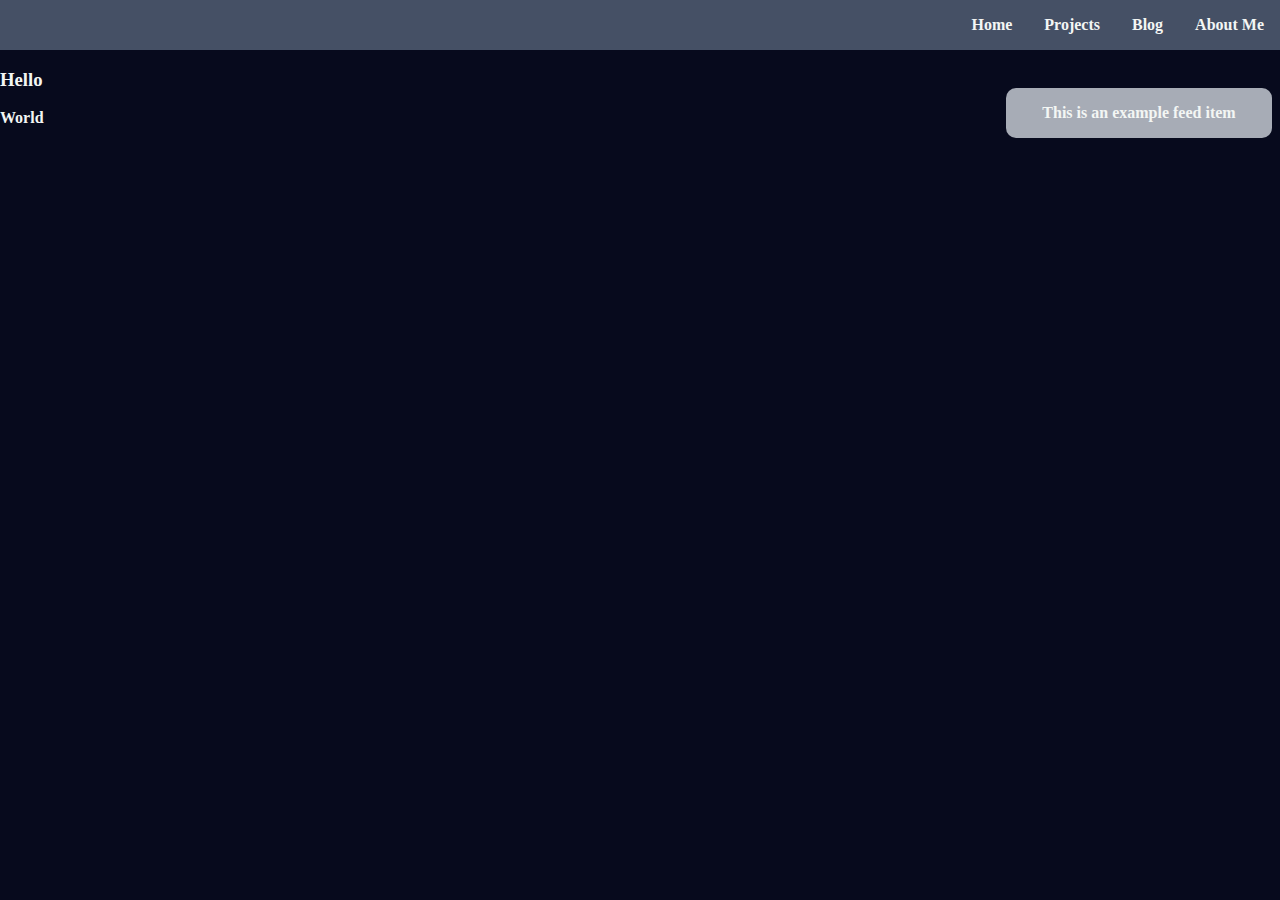
<file: index.html>
<!DOCTYPE HTML>
<html>
	<head>
		<title>Akko is best girl</title>
		<link rel="stylesheet" type="text/css" href="index.css">
	</head>
	<body>
		<ul>
			<li><a href="about.html">About Me</a></li>
			<li><a href="blog.html">Blog</a></li>
			<li><a href="projects.html">Projects</a></li>
			<li><a href="index.html">Home</a></li>
		</ul>
		<div id="rss-feed">
			<p>This is an example feed item</p>
		</div>
		<div id="main-body">
			<h3>Hello</h3>
			<p>World</p>
		</div>
	</body>
</html>
</file>
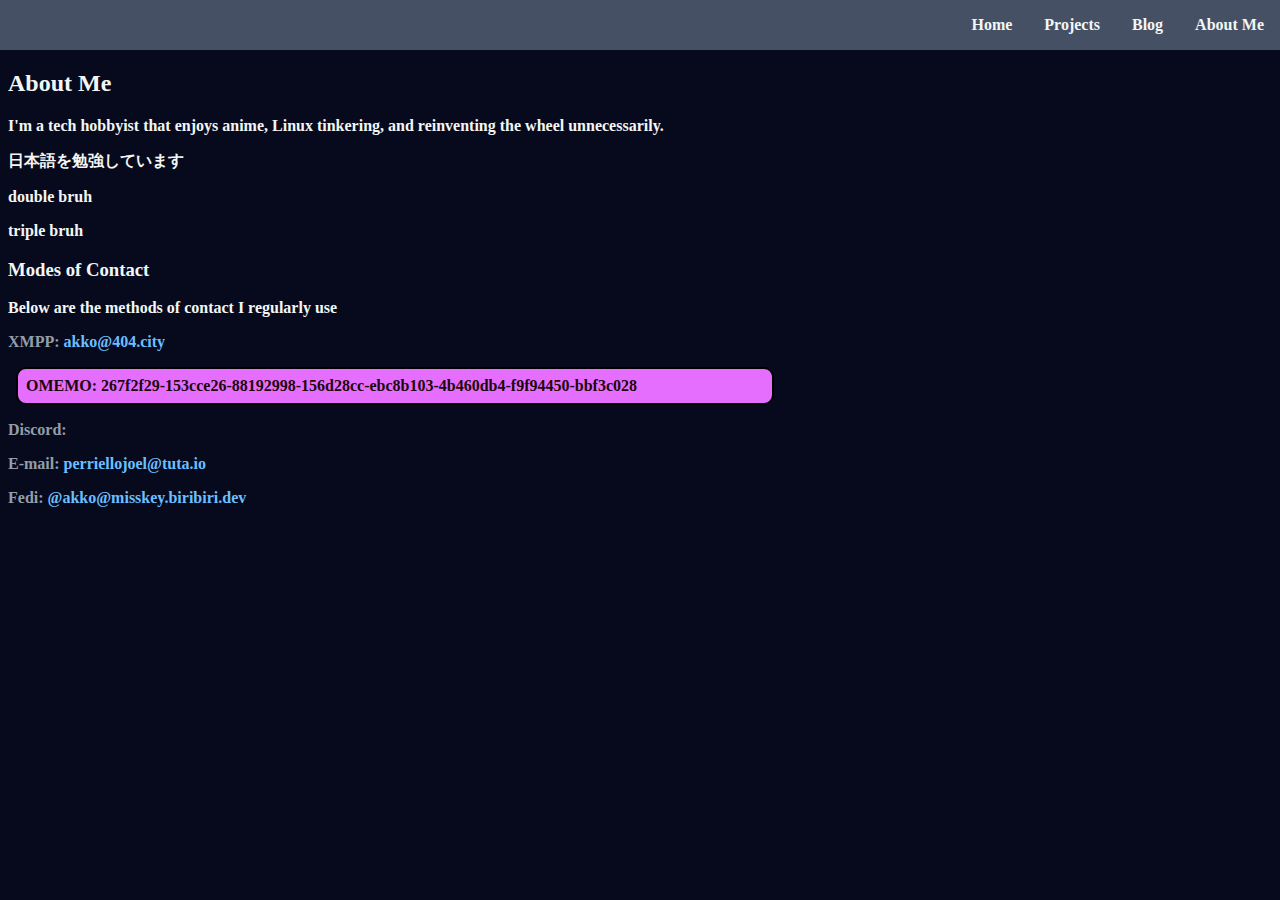
<file: about.html>
<!DOCTYPE html>
<html>
	<head>
		<title>Akko is best girl</title>
		<link rel="stylesheet" type="text/css" href="index.css">
	</head>
	<body>
		<ul>
			<li><a href="about.html">About Me</a></li>
			<li><a href="blog.html">Blog</a></li>
			<li><a href="projects.html">Projects</a></li>
			<li><a href="index.html">Home</a></li>
		</ul>
		<div id="about">
			<h2>About Me</h2>
			<p>I'm a tech hobbyist that enjoys anime, Linux tinkering, and reinventing the wheel unnecessarily.</p>
			<p>日本語を勉強しています</p>
			<p>double bruh</p>
			<p>triple bruh</p>
			<h3>Modes of Contact</h3>
			<p>Below are the methods of contact I regularly use</p>
			<li>
				<p>XMPP: <a href="xmpp:akko@404.city">akko@404.city</a></p>
				<p id="fp">OMEMO: 267f2f29-153cce26-88192998-156d28cc-ebc8b103-4b460db4-f9f94450-bbf3c028</p>
				<p>Discord: <a href=""></a></p>
				<p>E-mail: <a href="mailto:perriellojoel@tuta.io">perriellojoel@tuta.io</a></p>
				<p>Fedi: <a href="https://misskey.biribiri.dev/@akko">@akko@misskey.biribiri.dev</a></p>
			</li>
		</div>	
	</body>
</html>
</file>
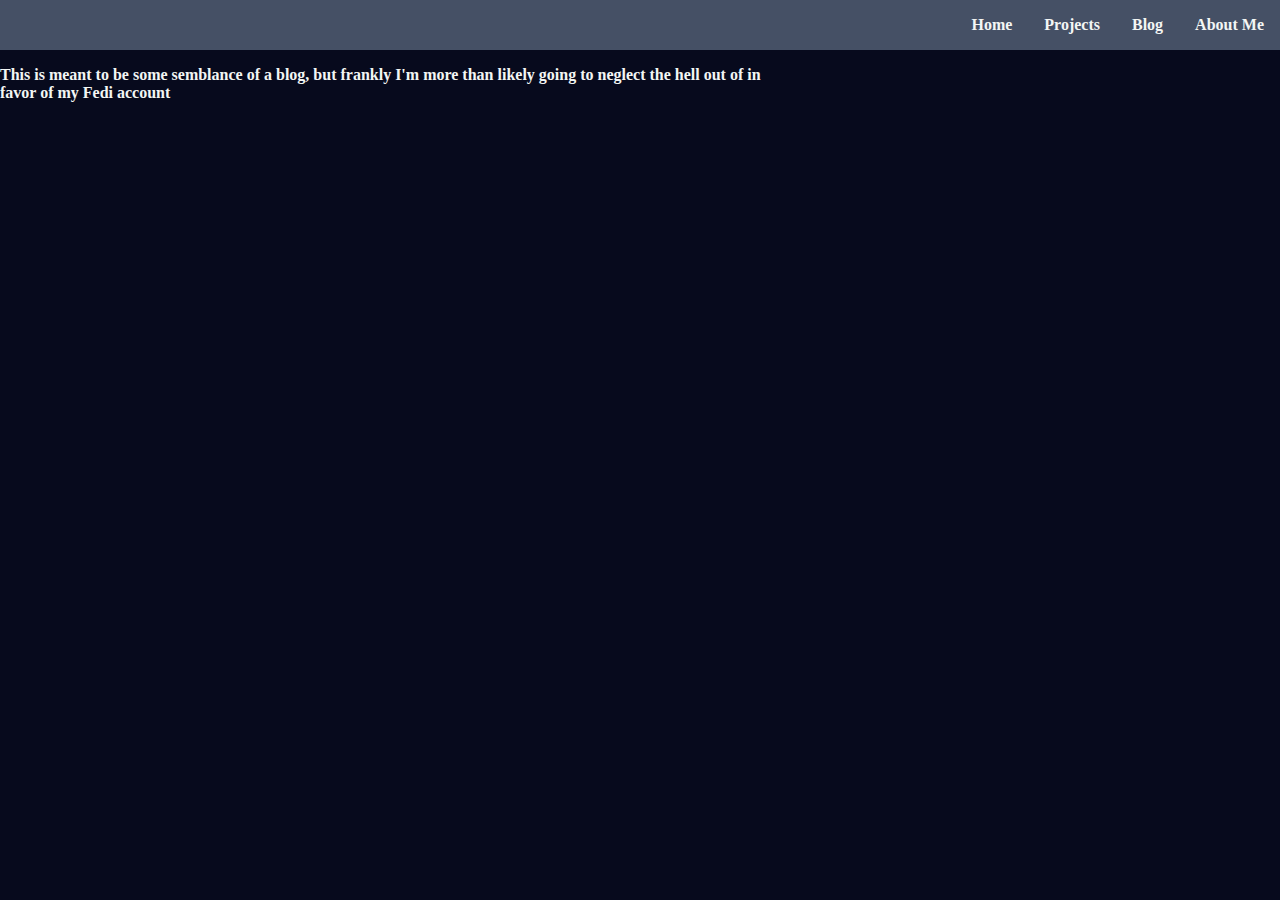
<file: blog.html>
<!DOCTYPE html>
<html>
	<head>
		<title>Akko is best girl</title>
		<link rel="stylesheet" type="text/css" href="index.css">
	</head>
	<body>
		<ul>
			<li><a href="about.html">About Me</a></li>
			<li><a href="blog.html">Blog</a></li>
			<li><a href="projects.html">Projects</a></li>
			<li><a href="index.html">Home</a></li>
		</ul>
		<div id="blog">
			<p>This is meant to be some semblance of a blog, but frankly I'm more than likely going to neglect the hell out of in favor of my Fedi account</p>
		</div>
	</body>
</html>
</file>
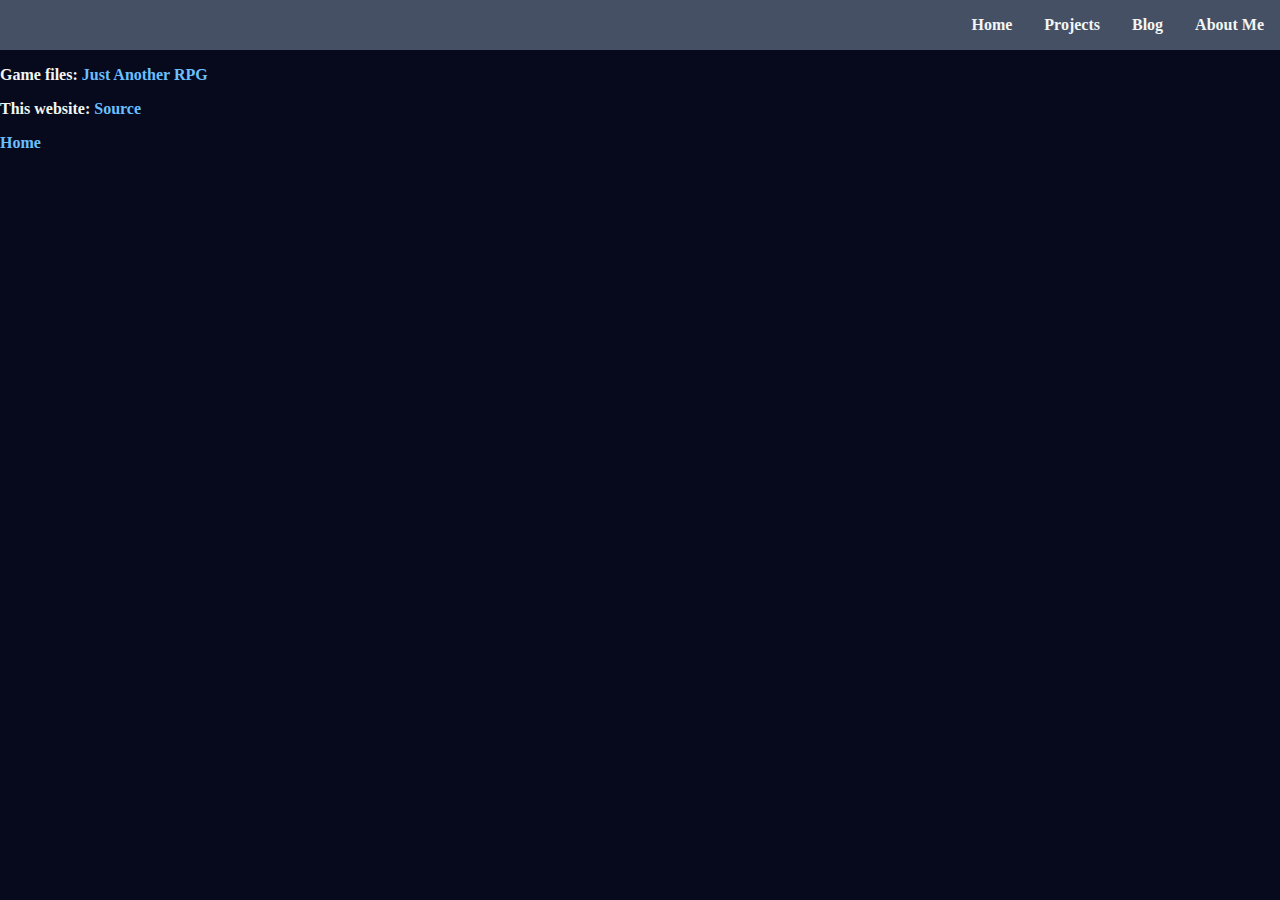
<file: projects.html>
<!DOCTYPE html>
<html>
	<head>
		<link rel="stylesheet" type="text/css" href="index.css">
		<title>Akko is best girl</title>
	</head>
	<body>
		<ul>
			<li><a href="about.html">About Me</a></li>
			<li><a href="blog.html">Blog</a></li>
			<li><a href="projects.html">Projects</a></li>
			<li><a href="index.html">Home</a></li>
		</ul>
		<p>Game files: <a href="https://github.com/debian9stretch/gb-rpg" id="link">Just Another RPG</a></p>
		<p>This website: <a href="https://github.com/debian9stretch/debian9stretch.github.io" id="link">Source</a></p>

		<a href="index.html" id="link">Home</a>
	</body>
</html>
</file>
<file: index.css>
body {
	background-color: #070a1d;
	margin: 0;
	padding: 0;
	color: #f3f6f4;
	font-family: Roboto;
	font-weight: 700;
	list-style-type: none;
	font-size: 1em;
}

ul {
	background-color: #455065;
	overflow: hidden;
	margin: 0;
	padding: 0;
	list-style-type: none;
}

ul li {
	float: right;	
}

ul li a {
	text-align: center;
	padding: 1em;
	display: block;	
	text-decoration: none;
	color: #f3f6f4;
}

ul li a:hover {
	background-color: #353547;
}

li p {
	color: #939ea7;
}

li p a {
	text-decoration: none;
	color: #6abfff;
}

#link {
	color: #6abfff;
	text-decoration: none;
}

#fp {
	background-color: #e56eff;
	border-radius: 10px;
	border: 2px solid #000;
	margin: 0.5em;
	text-align: left;
	padding: 0.5em;
	width: 58%;
	color: #1d070a;
}

#main-body {
	border: 2px black;
	border-radius: 5px;
}

#rss-feed {
	background-color: #a7acb6;
	float: right;
	width: 20%;
	margin-right: 0.5em;
	border-radius: 10px;
	text-align: center;
	margin-top: 3%;
	padding: 0px 5px 0px 5px;
}

#about {
	margin-left: 0.5em;
}

#blog {
	width: 60%;
}
</file>
